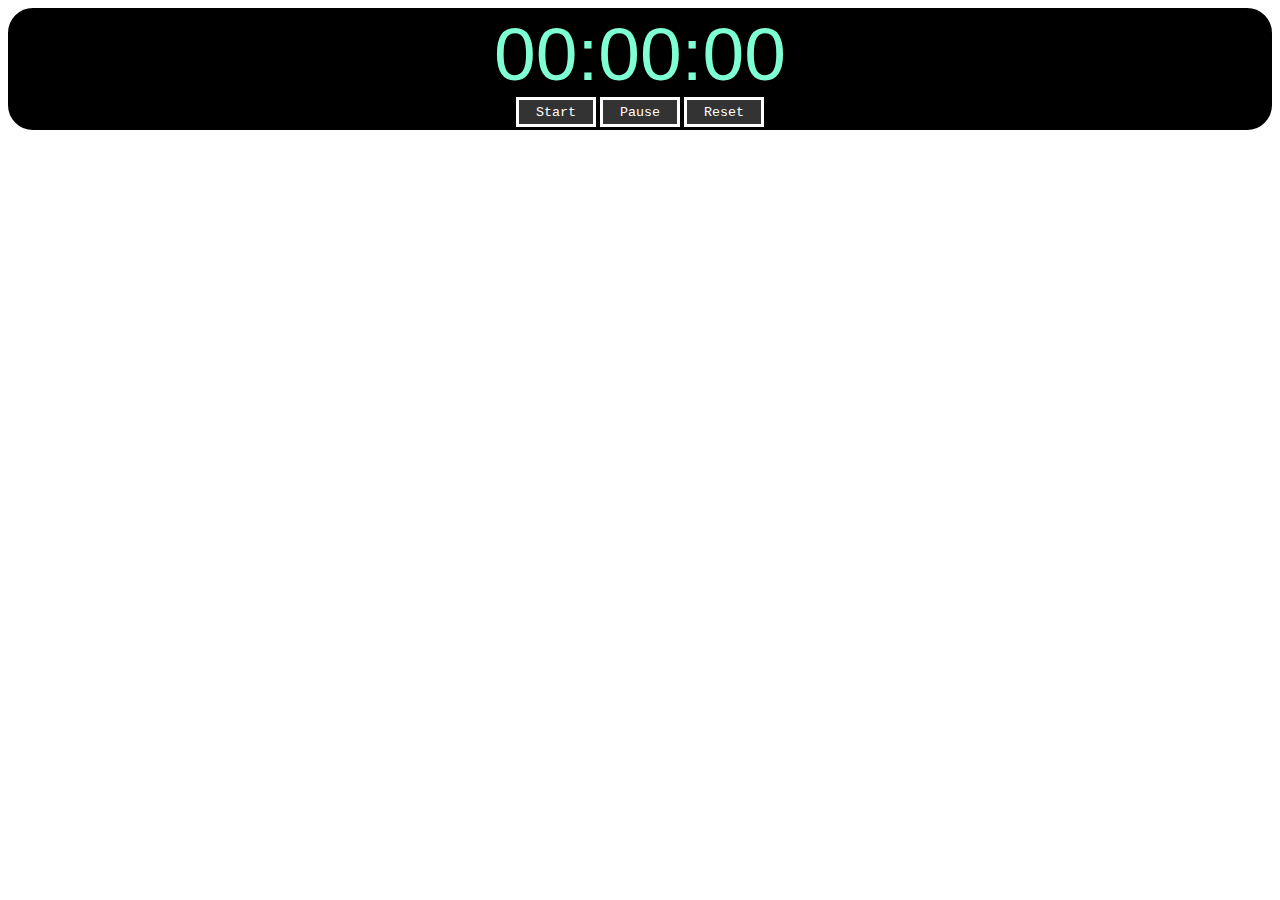
<file: digital-watch/index.html>
<!DOCTYPE html>
<html lang="en">
<head>
    <meta charset="UTF-8">
    <meta name="viewport" content="width=device-width, initial-scale=1.0">
    <link rel="stylesheet" href="style.css">
    <title>Document</title>
</head>
<body>
    <div id="timeContainer">
        <div id="timeDisplay">00:00:00</div>
        <button id="startbtn" class="timerBtn">Start</button>
        <button id="pausebtn" class="timerBtn">Pause</button>
        <button id="resetbtn" class="timerBtn">Reset</button>
    </div>
    <script src="script.js"></script>
</body>
</html>
</file>
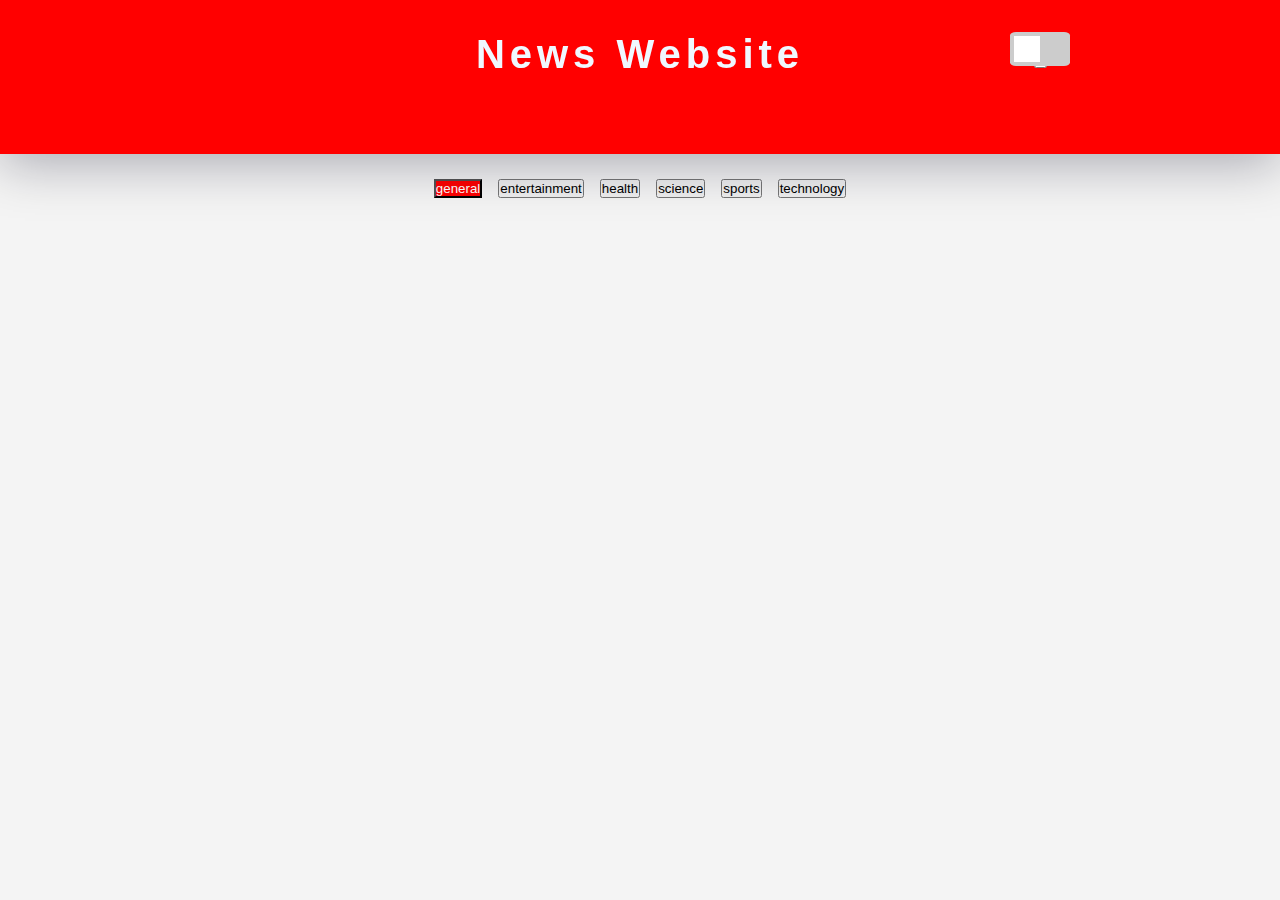
<file: news/index.html>
<!DOCTYPE html>
<html lang="en">
<head>
    <meta charset="UTF-8">
    <meta name="viewport" content="width=device-width, initial-scale=1.0">
    <link rel="stylesheet" href="style.css">
    <link rel="preconnect" href="https://fonts.googleapis.com">
    <link rel="preconnect" href="https://fonts.gstatic.com" crossorigin>
    <link href="https://fonts.googleapis.com/css2?family=Bellota+Text:wght@300;400;700&family=Dosis:wght@600&family=Lato:ital,wght@0,100;0,300;0,400;0,700;0,900;1,100;1,300;1,400;1,700;1,900&family=M+PLUS+1p:wght@900&family=Monoton&family=Nunito:wght@200;300;400;500;600;700;800;900;1000&family=Poppins:ital,wght@0,200;0,300;0,400;0,500;0,600;0,700;0,800;0,900;1,200;1,700;1,800&family=Roboto+Condensed:wght@300;400;700&family=Roboto:ital,wght@0,100;0,300;0,400;0,500;0,700;0,900;1,500&display=swap" rel="stylesheet">
    <title>Document</title>
</head>
<body>
<div class="heading-container">
    <h4>News Website</h4>
    <label class="switch">
        <input type="checkbox" id="darkModeToggle">
        <span class="slider round"></span>
    </label>
</div>
<div class="pagination">
    <button id="prevPage">Previous Page</button>
    <button id="nextPage">Next Page</button>
</div>
     <div class="options-container"></div>
     <div class="container"></div>
    <script src="script.js"></script>
    <script src="apikey.js"></script>
</body>
</html>
</file>
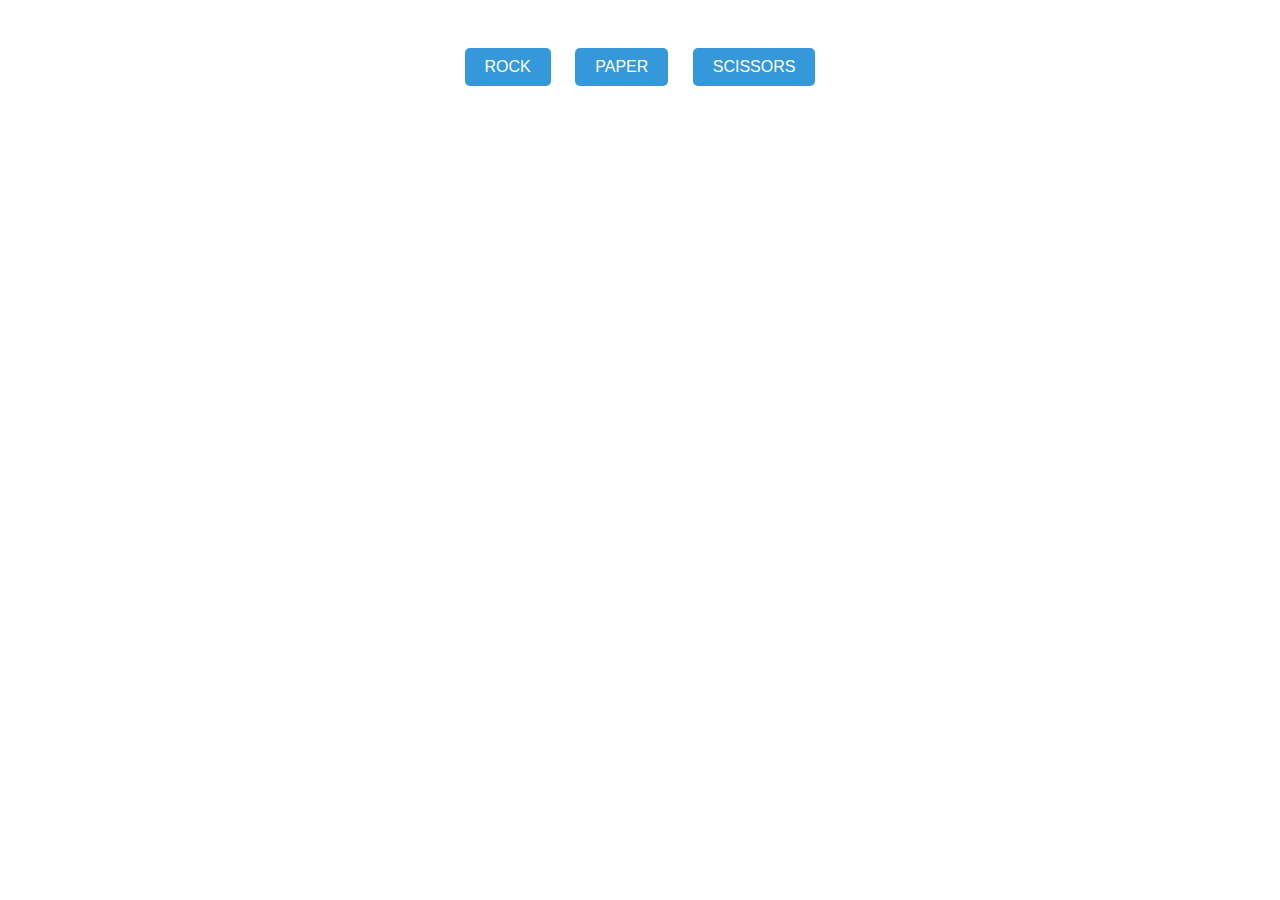
<file: Rock-papper/index.html>
<!DOCTYPE html>
<html lang="en">
<head>
    <meta charset="UTF-8">
    <meta name="viewport" content="width=device-width, initial-scale=1.0">
    <link rel="stylesheet" href="style.css">
    <title>Document</title>
</head>
<body>
    <div id="gameDiv">
        <h1 class="gameText" id="playerText"></h1>
        <h1 class="gameText" id="computerText"></h1>
        <h1 class="gameText" id="resultText"></h1>

        <button class="choiceBtn" id="rock">ROCK</button>
        <button class="choiceBtn" id="paper">PAPER</button>
        <button class="choiceBtn" id="scissors">SCISSORS</button>
    </div>
    <script src="script.js"></script>
</body>
</html>
</file>
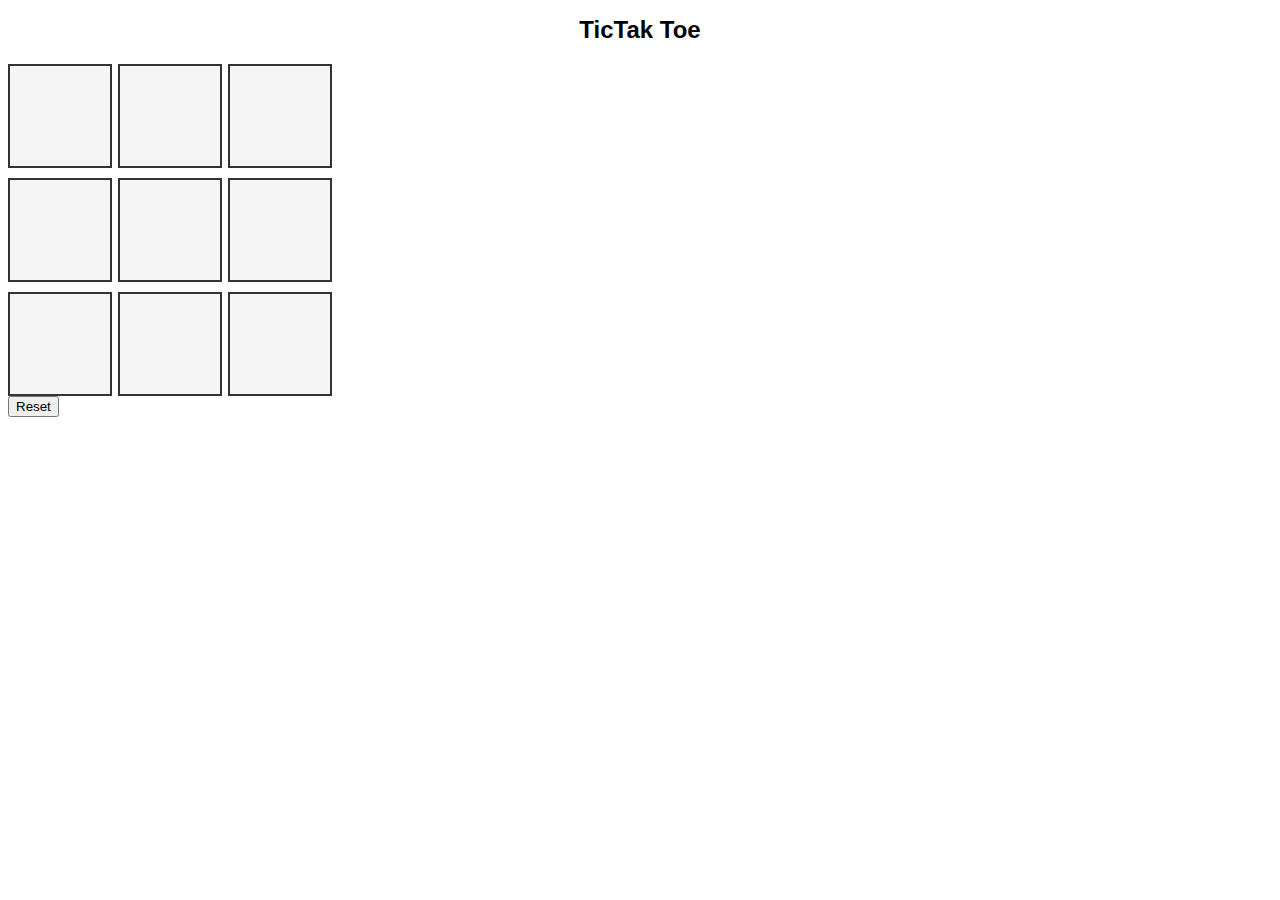
<file: tic-tak/index.html>
<!DOCTYPE html>
<html lang="en">
<head>
    <meta charset="UTF-8">
    <meta name="viewport" content="width=device-width, initial-scale=1.0">
    <link rel="stylesheet" href="style.css">
    <title>Document</title>
</head>
<body>
    <div id="gameContainer">
        <h1>TicTak Toe</h1>
        <div id="cellContainer">
            <div cellIndex="0" class="cell"></div>
            <div cellIndex="1" class="cell"></div>
            <div cellIndex="2" class="cell"></div>
            <div cellIndex="3" class="cell"></div>
            <div cellIndex="4" class="cell"></div>
            <div cellIndex="5" class="cell"></div>
            <div cellIndex="6" class="cell"></div>
            <div cellIndex="7" class="cell"></div>
            <div cellIndex="8" class="cell"></div>
        </div>
    </div>
    <!-- Add a reset button with an id -->
    <button id="resetButton">Reset</button>

    <script src="script.js"></script>
</body>
</html>
</file>
<file: digital-watch/style.css>
.timerBtn{
    width: 80px;
    height: 30px;
    border: 3px solid;
    background-color: #333333;
    color: white;
    cursor: pointer;
    font-family: 'Courier New', Courier, monospace;
}
#timeDisplay{
    font-size: 75px;
    color: aquamarine;
    font-family: sans-serif;
}

#timeContainer{
    text-align: center;
    border:3px solid;
    border-radius: 25px;
    background-color:black;
}
</file>
<file: news/style.css>
*{
    padding:0;
    margin: 0;
    box-sizing: border-box;
    font-family: sans-serif;
}
body{
    background-color: antiquewhite;
}
img{
    width: 100%;
    height: 30vh;
    object-fit: cover;
}
.heading-container{
    background-color: red;
    color: aliceblue;
    font-size: 2.5em;
    padding: 0.8em 0;
    position:fixed;
    top: 0;
    width: 100%;
    text-align: center;
    box-shadow: 0 10px 50px 0 rgba(2,0,31,0.3);
}
.heading-container h4{
    font-weight: 600;
    font-size: 40px;
    letter-spacing: 5px;
}
.heading-container .active {
    background-color: red;
    /* position: fixed; */
    top: 0;
    width: 100%;
    z-index: 100;
    /* Add any other styling you want for the active state */
}

.options-container{
    margin: 10em 0 2em 0;
    display: flex;
    flex-wrap: wrap;
    justify-content: center;
    gap: 1em;
    text-align: center;
}
.option {
    background-color: #d5d5d5;
    border: none;
    cursor: pointer;
    padding: 0.8em 1.5em;
    border-radius: 0.5em;
    border: none;
}
.container{
    width: 90%;
    margin: 0 auto;
    display: grid;
    grid-template-columns: repeat(2,1fr);
    grid-column-gap: 1em;
}
.news-card{
    display: grid;
    position: relative;
    grid-template-rows: auto 1fr;
    box-shadow: 0 0 15px rgba(85,85,85,0.2);
    margin: 1em 0;
    border-radius: 15px;
}
.news-card img{
    border-radius: 15px 15px 0 0;
}
.new-content{
    display: flex;
    flex-direction: column;
    justify-content: space-between;
    padding: 1em;
    font-size: 15px;
}
.news-title{
    font-weight: 600;
    color: #0b0028;
}
.news-description{
    color: #6f6f6f;
    text-align: justify;
    margin: 0.8em 0 1em 0;
}
.view-button{
    position: relative;
    text-decoration: none;
    background-color: red;
    color: #ffffff;
    width: 7em;
    text-align: center;
    padding: 0.3em 0.2em;
    border-radius: 5px;
}
/* dark  mode toggle */
/* Light mode styles */
body {
    background-color: #f4f4f4;
    color: #333;
}

/* Dark mode styles */
body.dark-mode {
    background-color: #333;
    color: #fff;
}

/* Toggle switch styles */
.switch {
    position: relative;
    display: inline-block;
    width: 60px;
    height: 34px;
    left: 400px;
    bottom: 45px;
}

.slider {
    position: absolute;
    cursor: pointer;
    top: 0;
    left: 0;
    right: 0;
    bottom: 0;
    border-radius: 10%;
    background-color: #ccc;
    transition: .4s;
}

.slider:before {
    position: absolute;
    content: "";
    height: 26px;
    width: 26px;
    left: 4px;
    bottom: 4px;
    background-color: white;
    transition: .4s;
}

input:checked + .slider {
    background-color: #2196F3;
}

input:checked + .slider:before {
    transform: translateX(26px);
}
/* -------------------------------------------------------------------------------------------------------- */
.active{
    background-color: red;
    color: #ffffff;
}
@media only screen and (max-width:768px){
    .container{
        grid-template-columns: repeat(1,1fr);
    }
}
</file>
<file: Rock-papper/style.css>
#gameDiv {
    text-align: center;
    padding: 20px;
    font-family: Arial, sans-serif;
  }
  
  .choiceBtn {
    font-size: 16px;
    padding: 10px 20px;
    margin: 10px;
    cursor: pointer;
    background-color: #3498db;
    color: #fff;
    border: none;
    border-radius: 5px;
  }
  
  .choiceBtn:hover {
    background-color: #2980b9;
  }
  
  .gameText {
    font-size: 18px;
    margin: 10px;
  }
  
  #resultText {
    color: #27ae60;
  }
  
  #resultText:contains("Computer") {
    color: #e74c3c;
  }
</file>
<file: tic-tak/style.css>
/* Style the game container */
#gameContainer {
    text-align: center;
    font-family: Arial, sans-serif;
  }
  
  h1 {
    font-size: 24px;
  }
  
  /* Style the cell container */
  #cellContainer {
    display: grid;
    grid-template-columns: repeat(3, 100px);
    grid-gap: 10px;
    margin-top: 20px;
  }
  
  /* Style the individual cells */
  .cell {
    width: 100px;
    height: 100px;
    display: flex;
    justify-content: center;
    align-items: center;
    font-size: 36px;
    background-color: #f5f5f5;
    border: 2px solid #333;
    cursor: pointer;
  }
  
  /* Hover effect for cells */
  .cell:hover {
    background-color: #dcdcdc;
  }
  
  /* Additional styling for player 'X' */
  .cell:contains('X') {
    color: #f44336; /* Red */
  }
  
  /* Additional styling for player 'O' */
  .cell:contains('O') {
    color: #2196F3; /* Blue */
  }
</file>
